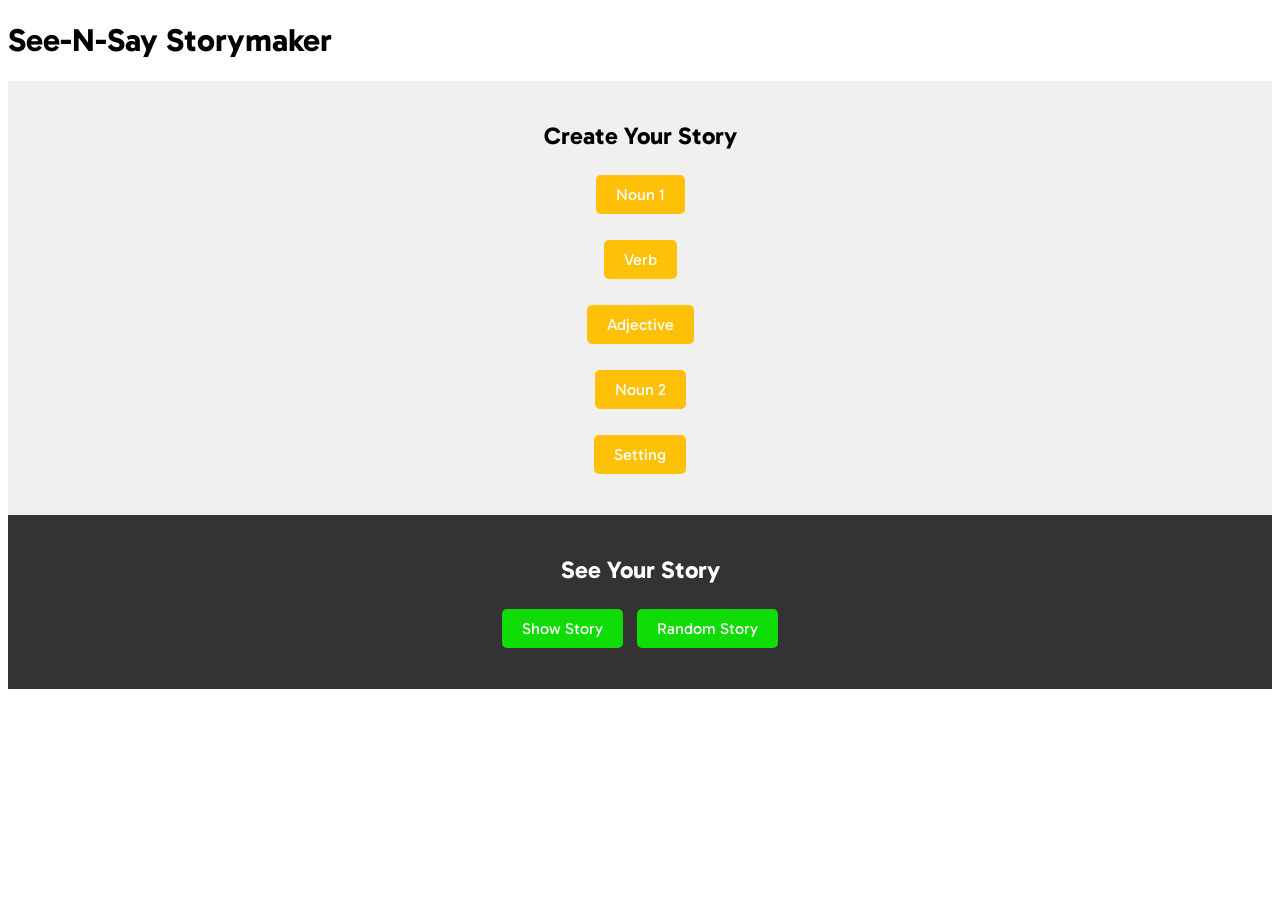
<file: index.html>
<!DOCTYPE html>
<html lang="en">

<head>
	<meta charset="utf-8" />
	<title>Assignment 1 | COMP1073 Client-Side JavaScript</title>
	<meta name="viewport" content="width=device-width, initial-scale=1.0" />
	<script src="./js/storymaker.js"></script>
	<link rel="stylesheet" href="./css/style.css">
</head>
<body>
	<h1>See-N-Say Storymaker</h1>
	<p id="studentId"></p>
	<section class="story-builder">
		<!-- Section with all the buttons for the user to build their story -->
		<h2>Create Your Story</h2>
		<button id="noun1">Noun 1</button>
		<p id="choosenNoun1"></p>
		<button id="verb">Verb</button>
		<p id="choosenVerb"></p>
		<button id="adjective">Adjective</button>
		<p id="choosenAdjective"></p>
		<button id="noun2">Noun 2</button>
		<p id="choosenNoun2"></p>
		<button id="setting">Setting</button>
		<p id="choosenSetting"></p>
	</section>
	<section class="story-player">
		<!-- Section with playback controls to see or hear the story -->
		<h2>See Your Story</h2>
		<button id="playback">Show Story</button>
		<button id="random">Random Story</button>
		<!-- Empty paragraph to display the story -->
		<p id="story"></p>
	</section>
</body>
</html>
</file>
<file: css/style.css>
@import url('https://fonts.googleapis.com/css2?family=Gabarito:wght@500&display=swap');



h1, h2{
  font-family: 'Gabarito', sans-serif;
  align-items: center;
}

.story-builder {
  text-align: center;
  background-color: #f0f0f0;
  padding: 20px;
}

.story-builder button {
  background-color: #ffc107;
  color: #fff;
  border: none;
  padding: 10px 20px;
  margin: 5px;
  border-radius: 5px;
  font-size: 16px;
  cursor: pointer;
  font-family: 'Gabarito', sans-serif;
}

.story-builder button:hover {
  background-color: #ffa000;
}

/* Styles for the story player section */
.story-player {
  text-align: center;
  background-color: #333;
  color: #fff;
  padding: 20px;
}

.story-player button {
  background-color: #0edc04;
  color: white;
  border: none;
  padding: 10px 20px;
  margin: 5px;
  border-radius: 5px;
  font-size: 16px;
  cursor: pointer;
  font-family: 'Gabarito', sans-serif;
}

.story-player button:hover {
  background-color: #037324;
}
</file>
